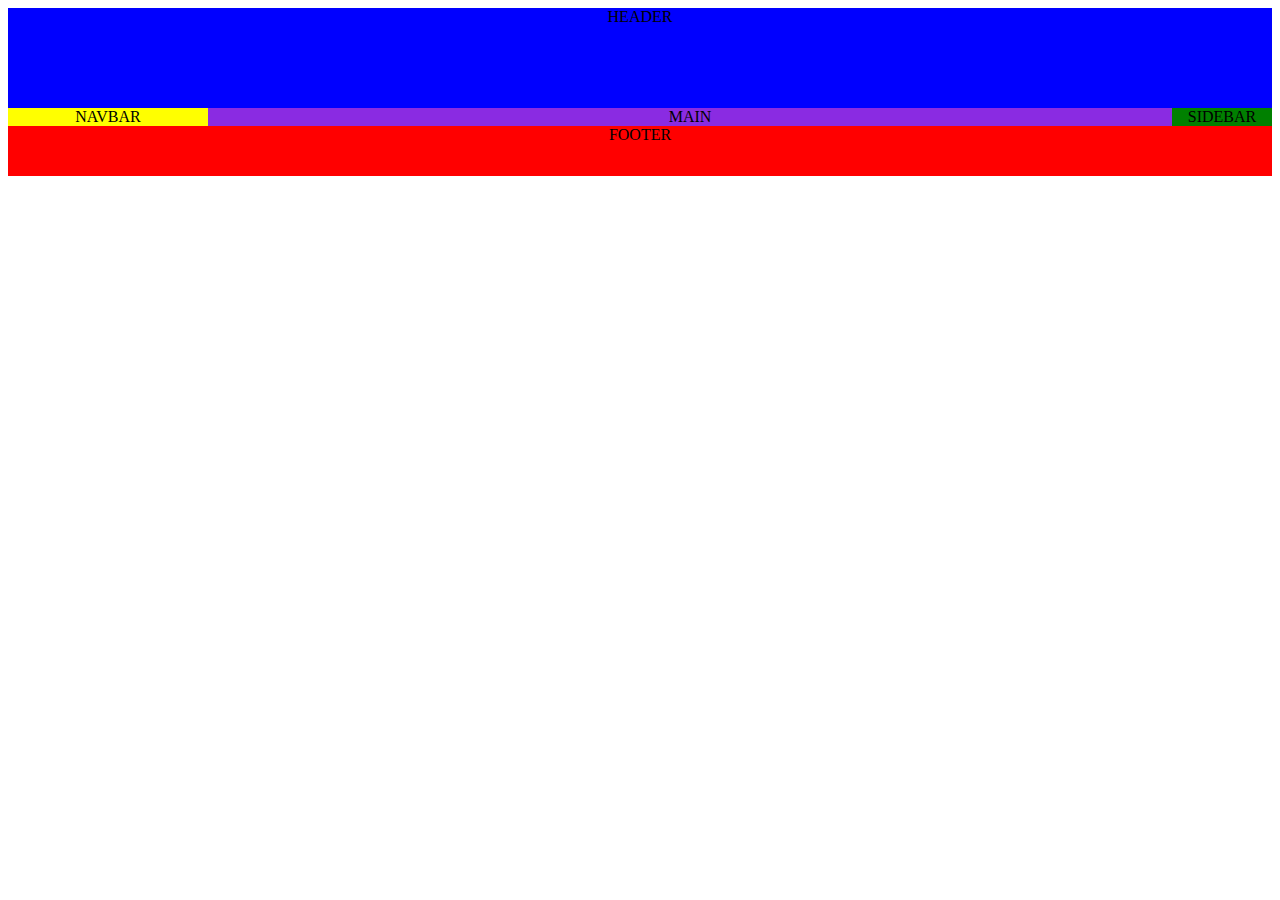
<file: ej-css-grid.html>
<!DOCTYPE html>
<html lang="es">
<head>
    <meta charset="UTF-8">
    <meta http-equiv="X-UA-Compatible" content="IE=edge">
    <meta name="viewport" content="width=device-width, initial-scale=1.0">
    <title>Ejercicio de Maquetación CSS GRID</title>
    <link rel="stylesheet" href="css/ej-css-grid.css">
</head>
<body>
    <div id="container-grid">
        <header>HEADER</header>
        <nav>NAVBAR</nav>
        <main>MAIN</main>
        <aside>SIDEBAR</aside>
        <footer>FOOTER</footer>
    </div>
</body>
</html>
</file>
<file: css/ej-css-grid.css>
body{
    font-size: 16px;
    min-height: 100%;
}

#container-grid{
    display: grid;
    grid-template: 
    "header" 100px
    "navbar" 50px
    "main" auto
    "sidebar" 100px
    "footer" 50px;
    text-align: center;
}

header{
    /* Asociar elementos creados*/
    grid-area: header; 
    background-color: blue;
}

nav{
    grid-area: navbar;
    background-color: yellow;
}

main{
    grid-area: main;
    background-color: blueviolet
}

aside{
    grid-area: sidebar;
    background-color: green;
}

footer{
    grid-area: footer;
    background-color: red;
}
/*Brokenpoint Tablet*/
@media screen and (min-width: 768px){
    #container-grid{
        /*El sidebar es 200px y el main automatico:*/
        grid-template-columns: 200px auto;
        grid-template-rows: 100px 50px auto 50px;
        grid-template-areas:
        "header header" /*Que ocupa cada fila*/
        "navbar navbar"
        "sidebar main"
        "footer footer";
    }
}

/* Brokenpoint Desktop*/

@media screen and (min-width: 1024px){
    #container-grid{
        grid-template:
        "header header header" 100px /*Altura */
        "navbar main sidebar" auto
        "footer footer footer" 50px / 200px auto 100px;  /* Width: 200px*/
    }
}
/* Brokenpont Macro */

@media screen and (min-width: 1308px){
    #container-grid{
        max-width: 1200px;
        margin: 0 auto;
    }
}
</file>
